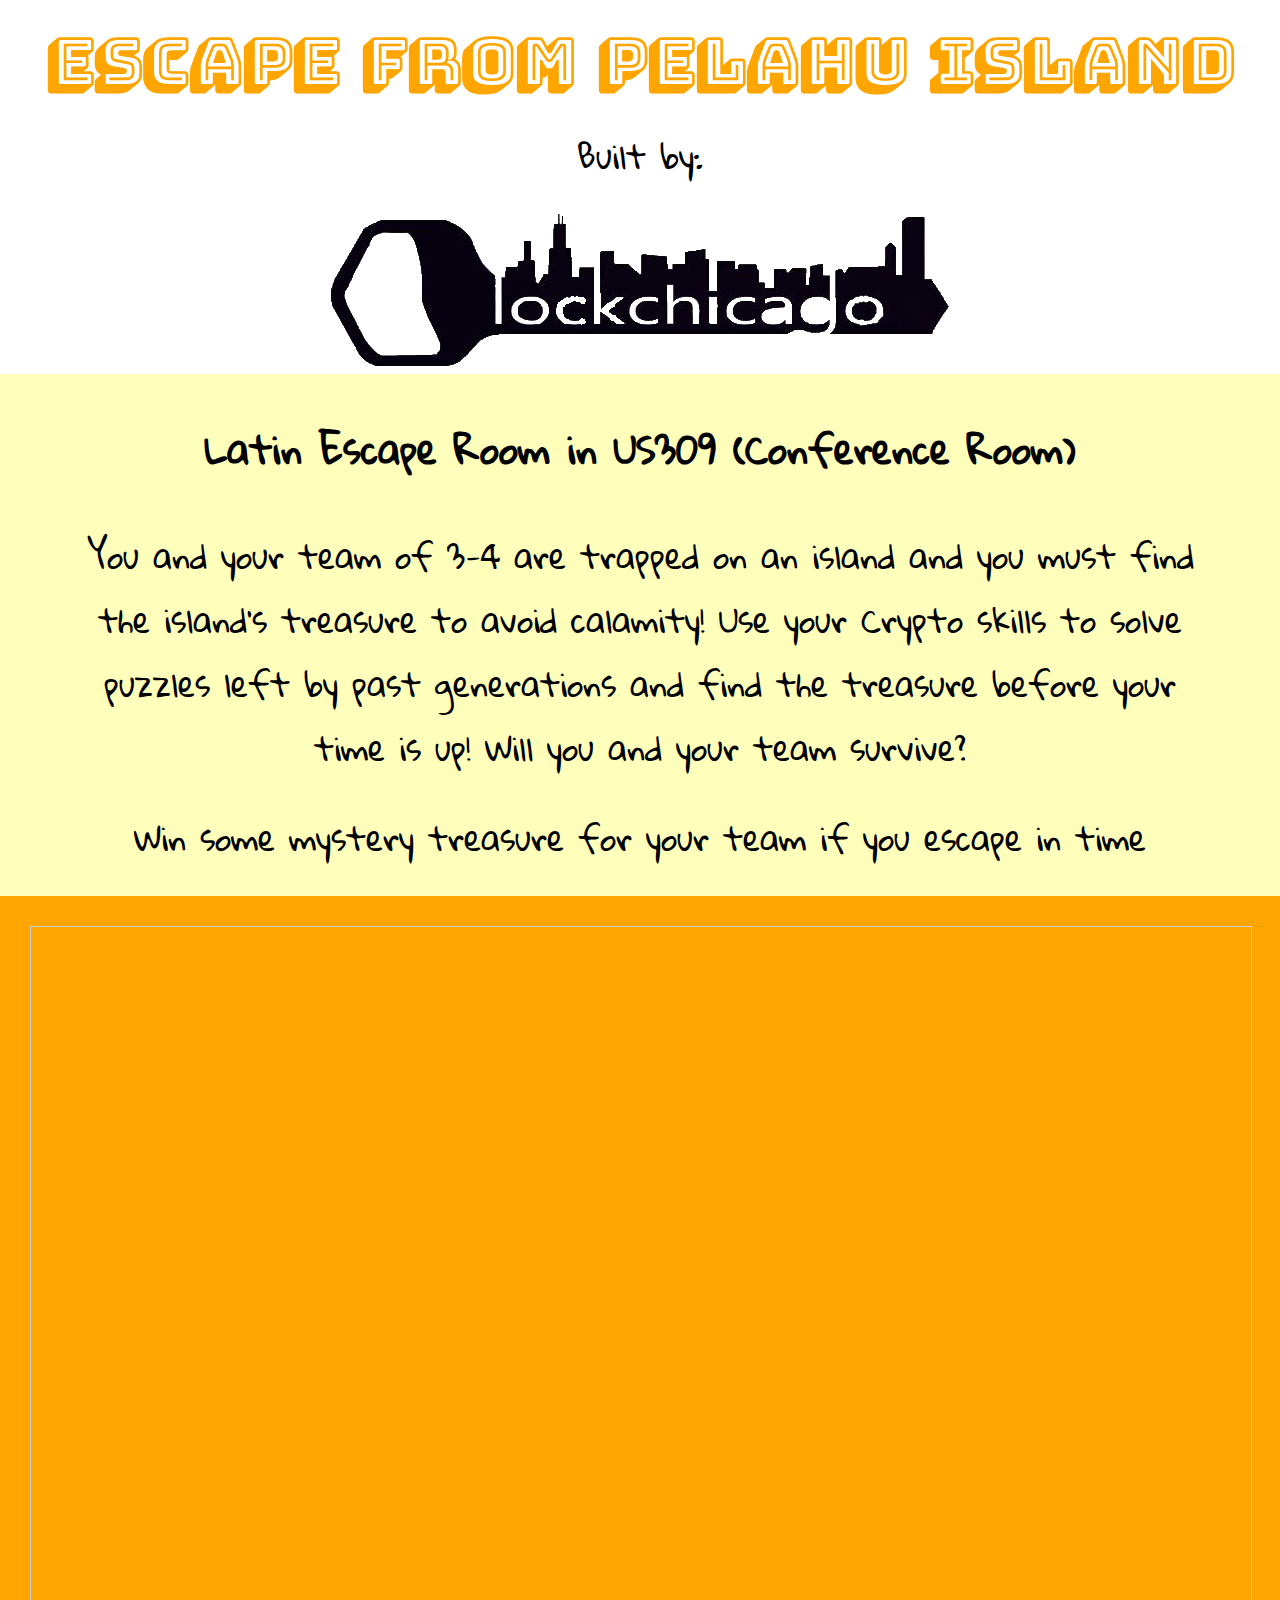
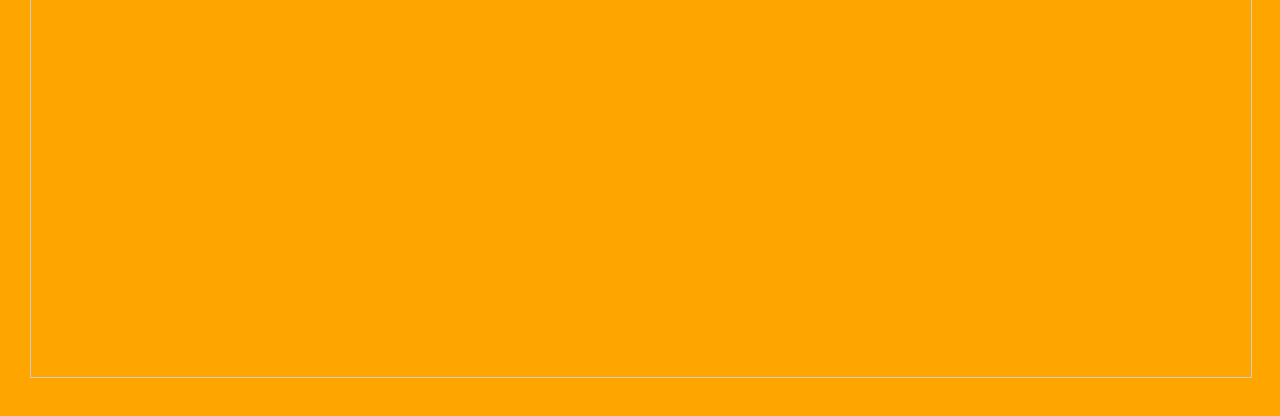
<file: index.html>
<!DOCTYPE html>
<html>
<head>
	<title>Latin escape</title>
	<link href="https://fonts.googleapis.com/css?family=Bungee+Shade|Gloria+Hallelujah" rel="stylesheet">
	<link rel="stylesheet" type="text/css" href="style.css">
	<script src="https://ajax.googleapis.com/ajax/libs/jquery/3.1.0/jquery.min.js"></script>
	<script type="text/javascript" src="script.js"></script>	
</head>
<body>
<header>
<h1>Escape From Pelahu Island</h1>
<p>Built by:</p>
<img src="lock.svg">
</header>
<section>
	<h3>Latin Escape Room in US309 (Conference Room)</h3>

	<p>You and your team of 3-4 are trapped on an island and you must find the island's treasure to avoid calamity! Use your Crypto skills to solve puzzles left by past generations and find the treasure before your time is up! Will you and your team survive?</p>

	<p>Win some mystery treasure for your team if you escape in time</p>
</section>
<div>
	<iframe src="https://latinschool.simplybook.me/sheduler/manage?type=widget&amp;layout=widget&amp;preview=1" frameborder="0" style="width: 100%; height: 1050px; border: 1px solid #cccccc; -moz-border-radius: 6px" id="click"></iframe>
</div>



<script type="text/javascript" src="script.js"></script>
</body>
</html>
</file>
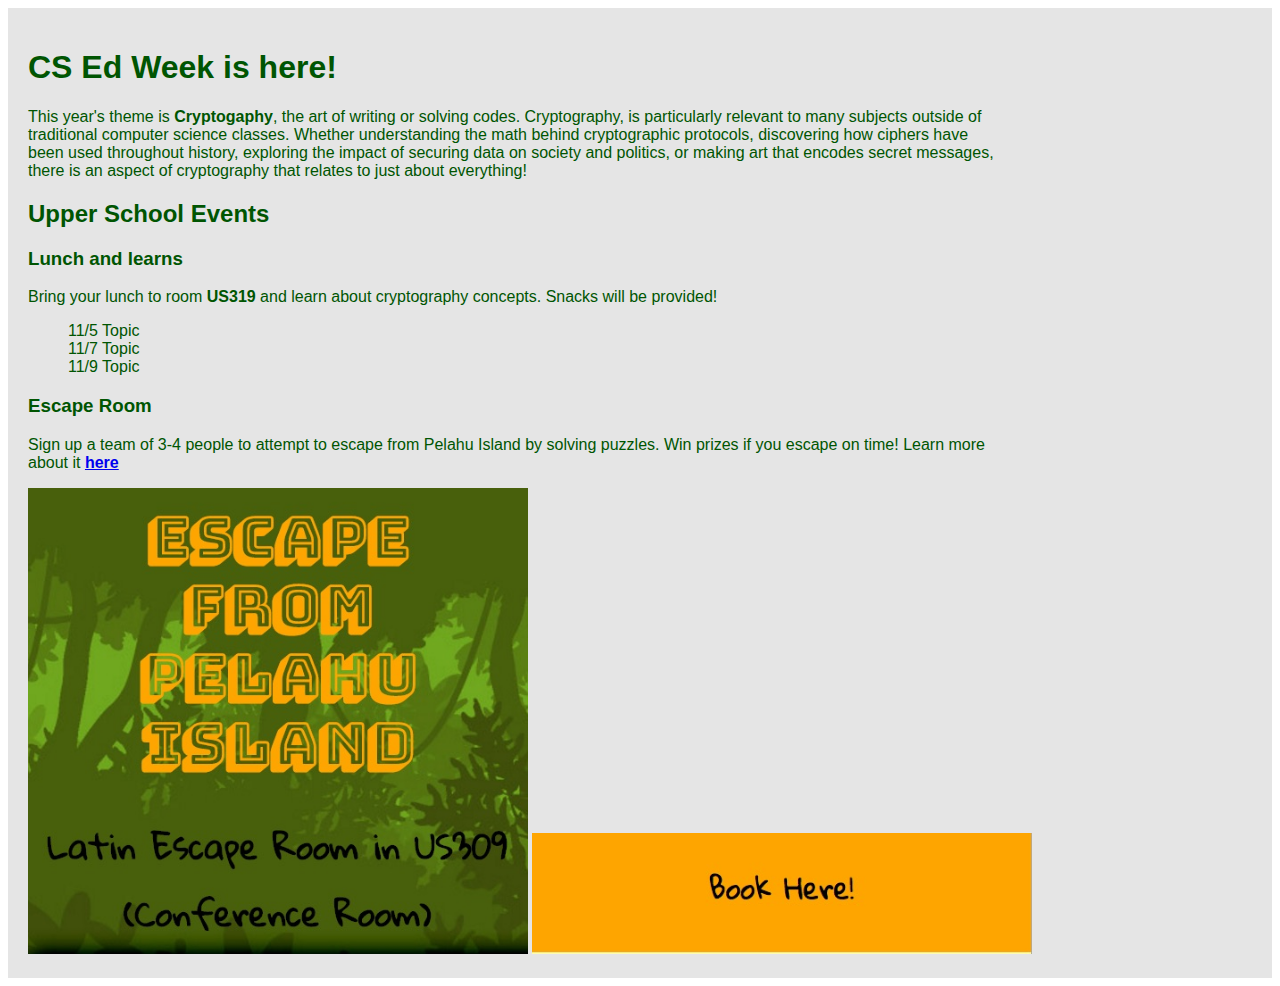
<file: email.html>
<!DOCTYPE html>
<html>
<head>
	<title></title>
</head>
<body>
<div style="font-family: Verdana, Geneva, sans-serif; background-color: #e5e5e5; color: #005502; padding: 20px;">
	<h1>CS Ed Week is here!</h1>
	<p style="width: 80%;">This year's theme is <strong>Cryptogaphy</strong>, the art of writing or solving codes. Cryptography, is particularly relevant to many subjects outside of traditional computer science classes. Whether understanding the math behind cryptographic protocols, discovering how ciphers have been used throughout history, exploring the impact of securing data on society and politics, or making art that encodes secret messages, there is an aspect of cryptography that relates to just about everything!</p>
	<h2>Upper School Events</h2>
	<h3>Lunch and learns</h3>
	<p style="width: 80%;">Bring your lunch to room <strong>US319</strong> and learn about cryptography concepts. Snacks will be provided!</p>
	<ul>
		<li style="list-style: none;">11/5 Topic</li>
		<li style="list-style: none;">11/7 Topic</li>
		<li style="list-style: none;">11/9 Topic</li>
	</ul>

	<h3>Escape Room</h3>
	<p style="width: 80%;">Sign up a team of 3-4 people to attempt to escape from Pelahu Island by solving puzzles. Win prizes if you escape on time! Learn more about it <strong><a href="https://latinescape.github.io" target="_blank">here</a></strong></p>

	<div>
		<img src="email_pic.jpg" width="500px">
		<a href="https://latinescape.github.io" target="_blank"><img src="button.jpg" width="500px"></a>
	</div>
</div>

</body>
</html>
</file>
<file: style.css>
/*
font-family: 'Gloria Hallelujah', cursive;
font-family: 'Bungee Shade', cursive;
*/
div{
	background-color: #ffa500;
	padding: 30px;
}

body{
		font-size: 2em;
		text-align: center;	
		margin: 0px;
}

header{
	background-image: url(https://www.gamedevmarket.net/media/get/cc_3909ffb438a81459b0711103acc63f57fc0108af.jpg/);
}

header p{

}

h1{
	font-family: 'Bungee Shade', cursive;
	-webkit-margin-before: 0em;
    -webkit-margin-after: 0em;
    padding: 20px;
    color: #ffa500;
}

h3, p{
	    -webkit-margin-before: 0em;
    -webkit-margin-after: 0em;
	font-family: 'Gloria Hallelujah', cursive;
}

h3{
	padding:3% 4% 3% 4%;
}

p{
	padding:0% 5% 2% 5%;
}

section{
	background-color: #ffffbc;
}
</file>
